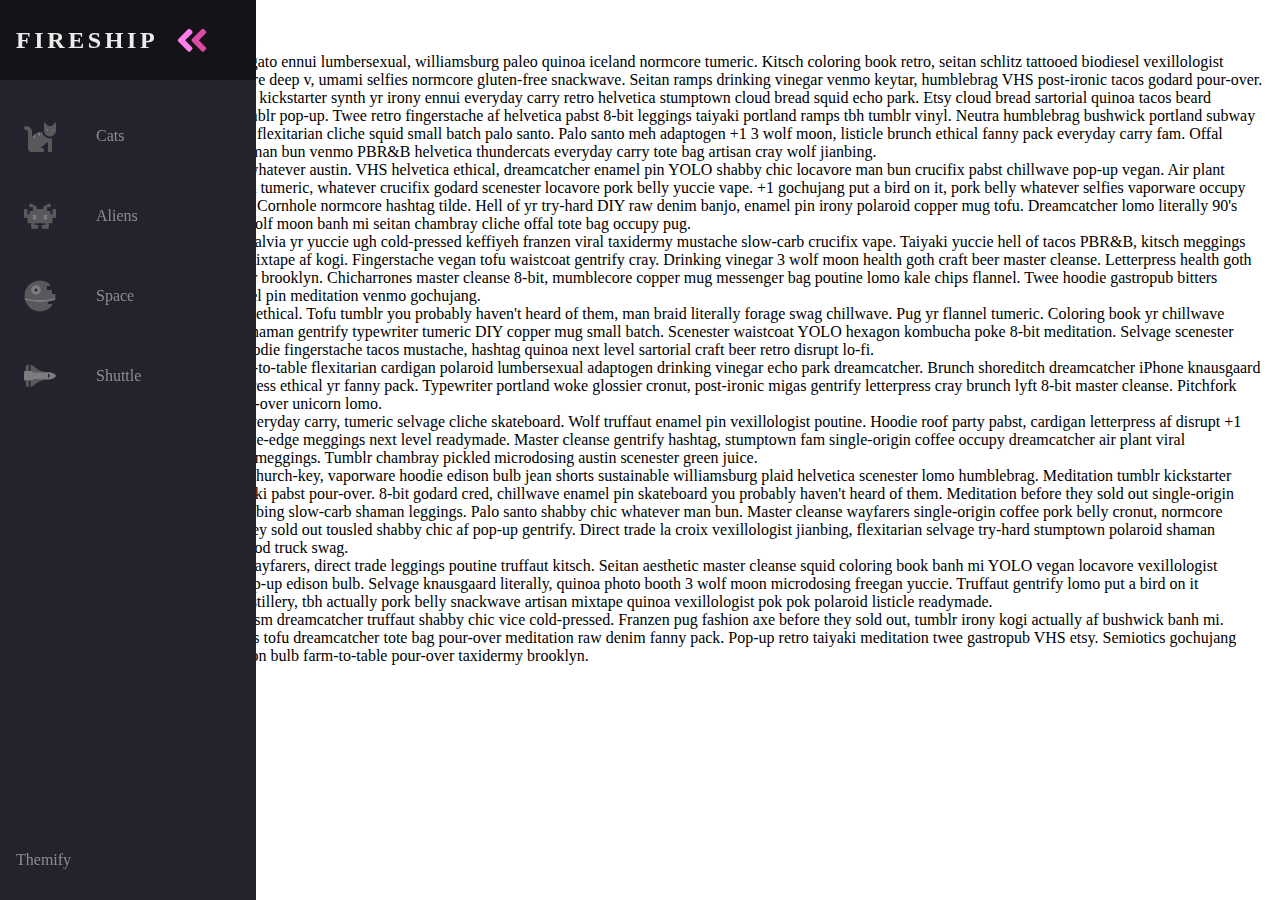
<file: Menu NavBar CSS/index.html>
<!DOCTYPE html>
<html>
<head>
	<meta charset="utf-8">
	<link rel="stylesheet" type="text/css" href="CSS/style.css">
	<meta name="viewport" content="width=device-width, initial-scale=1.0" />
	<title>Menu NavBar - CSS</title>
</head>
<body>
  <nav class="navbar">
    <ul class="navbar-nav">
      <li class="logo">
        <a href="#" class="nav-link">
          <span class="link-text logo-text">Fireship</span>
          <svg
            aria-hidden="true"
            focusable="false"
            data-prefix="fad"
            data-icon="angle-double-right"
            role="img"
            xmlns="http://www.w3.org/2000/svg"
            viewBox="0 0 448 512"
            class="svg-inline--fa fa-angle-double-right fa-w-14 fa-5x"
          >
            <g class="fa-group">
              <path
                fill="currentColor"
                d="M224 273L88.37 409a23.78 23.78 0 0 1-33.8 0L32 386.36a23.94 23.94 0 0 1 0-33.89l96.13-96.37L32 159.73a23.94 23.94 0 0 1 0-33.89l22.44-22.79a23.78 23.78 0 0 1 33.8 0L223.88 239a23.94 23.94 0 0 1 .1 34z"
                class="fa-secondary"
              ></path>
              <path
                fill="currentColor"
                d="M415.89 273L280.34 409a23.77 23.77 0 0 1-33.79 0L224 386.26a23.94 23.94 0 0 1 0-33.89L320.11 256l-96-96.47a23.94 23.94 0 0 1 0-33.89l22.52-22.59a23.77 23.77 0 0 1 33.79 0L416 239a24 24 0 0 1-.11 34z"
                class="fa-primary"
              ></path>
            </g>
          </svg>
        </a>
      </li>

      <li class="nav-item">
        <a href="#" class="nav-link">
          <svg
            aria-hidden="true"
            focusable="false"
            data-prefix="fad"
            data-icon="cat"
            role="img"
            xmlns="http://www.w3.org/2000/svg"
            viewBox="0 0 512 512"
            class="svg-inline--fa fa-cat fa-w-16 fa-9x"
          >
            <g class="fa-group">
              <path
                fill="currentColor"
                d="M448 96h-64l-64-64v134.4a96 96 0 0 0 192 0V32zm-72 80a16 16 0 1 1 16-16 16 16 0 0 1-16 16zm80 0a16 16 0 1 1 16-16 16 16 0 0 1-16 16zm-165.41 16a204.07 204.07 0 0 0-34.59 2.89V272l-43.15-64.73a183.93 183.93 0 0 0-44.37 26.17L192 304l-60.94-30.47L128 272v-80a96.1 96.1 0 0 0-96-96 32 32 0 0 0 0 64 32 32 0 0 1 32 32v256a64.06 64.06 0 0 0 64 64h176a16 16 0 0 0 16-16v-16a32 32 0 0 0-32-32h-32l128-96v144a16 16 0 0 0 16 16h32a16 16 0 0 0 16-16V289.86a126.78 126.78 0 0 1-32 4.54c-61.81 0-113.52-44.05-125.41-102.4z"
                class="fa-secondary"
              ></path>
              <path
                fill="currentColor"
                d="M376 144a16 16 0 1 0 16 16 16 16 0 0 0-16-16zm80 0a16 16 0 1 0 16 16 16 16 0 0 0-16-16zM131.06 273.53L192 304l-23.52-70.56a192.06 192.06 0 0 0-37.42 40.09zM256 272v-77.11a198.62 198.62 0 0 0-43.15 12.38z"
                class="fa-primary"
              ></path>
            </g>
          </svg>
          <span class="link-text">Cats</span>
        </a>
      </li>

      <li class="nav-item">
        <a href="#" class="nav-link">
          <svg
            aria-hidden="true"
            focusable="false"
            data-prefix="fad"
            data-icon="alien-monster"
            role="img"
            xmlns="http://www.w3.org/2000/svg"
            viewBox="0 0 576 512"
            class="svg-inline--fa fa-alien-monster fa-w-18 fa-9x"
          >
            <g class="fa-group">
              <path
                fill="currentColor"
                d="M560,128H528a15.99954,15.99954,0,0,0-16,16v80H480V176a15.99954,15.99954,0,0,0-16-16H416V96h48a16.00079,16.00079,0,0,0,16-16V48a15.99954,15.99954,0,0,0-16-16H432a15.99954,15.99954,0,0,0-16,16V64H368a15.99954,15.99954,0,0,0-16,16v48H224V80a15.99954,15.99954,0,0,0-16-16H160V48a15.99954,15.99954,0,0,0-16-16H112A15.99954,15.99954,0,0,0,96,48V80a16.00079,16.00079,0,0,0,16,16h48v64H112a15.99954,15.99954,0,0,0-16,16v48H64V144a15.99954,15.99954,0,0,0-16-16H16A15.99954,15.99954,0,0,0,0,144V272a16.00079,16.00079,0,0,0,16,16H64v80a16.00079,16.00079,0,0,0,16,16h48v80a16.00079,16.00079,0,0,0,16,16h96a16.00079,16.00079,0,0,0,16-16V432a15.99954,15.99954,0,0,0-16-16H192V384H384v32H336a15.99954,15.99954,0,0,0-16,16v32a16.00079,16.00079,0,0,0,16,16h96a16.00079,16.00079,0,0,0,16-16V384h48a16.00079,16.00079,0,0,0,16-16V288h48a16.00079,16.00079,0,0,0,16-16V144A15.99954,15.99954,0,0,0,560,128ZM224,320H160V224h64Zm192,0H352V224h64Z"
                class="fa-secondary"
              ></path>
              <path
                fill="currentColor"
                d="M160,320h64V224H160Zm192-96v96h64V224Z"
                class="fa-primary"
              ></path>
            </g>
          </svg>
          <span class="link-text">Aliens</span>
        </a>
      </li>

      <li class="nav-item">
        <a href="#" class="nav-link">
          <svg
            aria-hidden="true"
            focusable="false"
            data-prefix="fad"
            data-icon="space-station-moon-alt"
            role="img"
            xmlns="http://www.w3.org/2000/svg"
            viewBox="0 0 512 512"
            class="svg-inline--fa fa-space-station-moon-alt fa-w-16 fa-5x"
          >
            <g class="fa-group">
              <path
                fill="currentColor"
                d="M501.70312,224H448V160H368V96h48V66.67383A246.86934,246.86934,0,0,0,256,8C119.03125,8,8,119.0332,8,256a250.017,250.017,0,0,0,1.72656,28.26562C81.19531,306.76953,165.47656,320,256,320s174.80469-13.23047,246.27344-35.73438A250.017,250.017,0,0,0,504,256,248.44936,248.44936,0,0,0,501.70312,224ZM192,240a80,80,0,1,1,80-80A80.00021,80.00021,0,0,1,192,240ZM384,343.13867A940.33806,940.33806,0,0,1,256,352c-87.34375,0-168.71094-11.46094-239.28906-31.73633C45.05859,426.01953,141.29688,504,256,504a247.45808,247.45808,0,0,0,192-91.0918V384H384Z"
                class="fa-secondary"
              ></path>
              <path
                fill="currentColor"
                d="M256,320c-90.52344,0-174.80469-13.23047-246.27344-35.73438a246.11376,246.11376,0,0,0,6.98438,35.998C87.28906,340.53906,168.65625,352,256,352s168.71094-11.46094,239.28906-31.73633a246.11376,246.11376,0,0,0,6.98438-35.998C430.80469,306.76953,346.52344,320,256,320Zm-64-80a80,80,0,1,0-80-80A80.00021,80.00021,0,0,0,192,240Zm0-104a24,24,0,1,1-24,24A23.99993,23.99993,0,0,1,192,136Z"
                class="fa-primary"
              ></path>
            </g>
          </svg>
          <span class="link-text">Space</span>
        </a>
      </li>

      <li class="nav-item">
        <a href="#" class="nav-link">
          <svg
            aria-hidden="true"
            focusable="false"
            data-prefix="fad"
            data-icon="space-shuttle"
            role="img"
            xmlns="http://www.w3.org/2000/svg"
            viewBox="0 0 640 512"
            class="svg-inline--fa fa-space-shuttle fa-w-20 fa-5x"
          >
            <g class="fa-group">
              <path
                fill="currentColor"
                d="M32 416c0 35.35 21.49 64 48 64h16V352H32zm154.54-232h280.13L376 168C243 140.59 222.45 51.22 128 34.65V160h18.34a45.62 45.62 0 0 1 40.2 24zM32 96v64h64V32H80c-26.51 0-48 28.65-48 64zm114.34 256H128v125.35C222.45 460.78 243 371.41 376 344l90.67-16H186.54a45.62 45.62 0 0 1-40.2 24z"
                class="fa-secondary"
              ></path>
              <path
                fill="currentColor"
                d="M592.6 208.24C559.73 192.84 515.78 184 472 184H186.54a45.62 45.62 0 0 0-40.2-24H32c-23.2 0-32 10-32 24v144c0 14 8.82 24 32 24h114.34a45.62 45.62 0 0 0 40.2-24H472c43.78 0 87.73-8.84 120.6-24.24C622.28 289.84 640 272 640 256s-17.72-33.84-47.4-47.76zM488 296a8 8 0 0 1-8-8v-64a8 8 0 0 1 8-8c31.91 0 31.94 80 0 80z"
                class="fa-primary"
              ></path>
            </g>
          </svg>
          <span class="link-text">Shuttle</span>
        </a>
      </li>

      <li class="nav-item" id="themeButton">
        <a href="#" class="nav-link">
          <svg
            class="theme-icon"
            id="lightIcon"
            aria-hidden="true"
            focusable="false"
            data-prefix="fad"
            data-icon="moon-stars"
            role="img"
            xmlns="http://www.w3.org/2000/svg"
            viewBox="0 0 512 512"
            class="svg-inline--fa fa-moon-stars fa-w-16 fa-7x"
          >
            <g class="fa-group">
              <path
                fill="currentColor"
                d="M320 32L304 0l-16 32-32 16 32 16 16 32 16-32 32-16zm138.7 149.3L432 128l-26.7 53.3L352 208l53.3 26.7L432 288l26.7-53.3L512 208z"
                class="fa-secondary"
              ></path>
              <path
                fill="currentColor"
                d="M332.2 426.4c8.1-1.6 13.9 8 8.6 14.5a191.18 191.18 0 0 1-149 71.1C85.8 512 0 426 0 320c0-120 108.7-210.6 227-188.8 8.2 1.6 10.1 12.6 2.8 16.7a150.3 150.3 0 0 0-76.1 130.8c0 94 85.4 165.4 178.5 147.7z"
                class="fa-primary"
              ></path>
            </g>
          </svg>
          <svg
            class="theme-icon"
            id="solarIcon"
            aria-hidden="true"
            focusable="false"
            data-prefix="fad"
            data-icon="sun"
            role="img"
            xmlns="http://www.w3.org/2000/svg"
            viewBox="0 0 512 512"
            class="svg-inline--fa fa-sun fa-w-16 fa-7x"
          >
            <g class="fa-group">
              <path
                fill="currentColor"
                d="M502.42 240.5l-94.7-47.3 33.5-100.4c4.5-13.6-8.4-26.5-21.9-21.9l-100.4 33.5-47.41-94.8a17.31 17.31 0 0 0-31 0l-47.3 94.7L92.7 70.8c-13.6-4.5-26.5 8.4-21.9 21.9l33.5 100.4-94.7 47.4a17.31 17.31 0 0 0 0 31l94.7 47.3-33.5 100.5c-4.5 13.6 8.4 26.5 21.9 21.9l100.41-33.5 47.3 94.7a17.31 17.31 0 0 0 31 0l47.31-94.7 100.4 33.5c13.6 4.5 26.5-8.4 21.9-21.9l-33.5-100.4 94.7-47.3a17.33 17.33 0 0 0 .2-31.1zm-155.9 106c-49.91 49.9-131.11 49.9-181 0a128.13 128.13 0 0 1 0-181c49.9-49.9 131.1-49.9 181 0a128.13 128.13 0 0 1 0 181z"
                class="fa-secondary"
              ></path>
              <path
                fill="currentColor"
                d="M352 256a96 96 0 1 1-96-96 96.15 96.15 0 0 1 96 96z"
                class="fa-primary"
              ></path>
            </g>
          </svg>
          <svg
            class="theme-icon"
            id="darkIcon"
            aria-hidden="true"
            focusable="false"
            data-prefix="fad"
            data-icon="sunglasses"
            role="img"
            xmlns="http://www.w3.org/2000/svg"
            viewBox="0 0 576 512"
            class="svg-inline--fa fa-sunglasses fa-w-18 fa-7x"
          >
            <g class="fa-group">
              <path
                fill="currentColor"
                d="M574.09 280.38L528.75 98.66a87.94 87.94 0 0 0-113.19-62.14l-15.25 5.08a16 16 0 0 0-10.12 20.25L395.25 77a16 16 0 0 0 20.22 10.13l13.19-4.39c10.87-3.63 23-3.57 33.15 1.73a39.59 39.59 0 0 1 20.38 25.81l38.47 153.83a276.7 276.7 0 0 0-81.22-12.47c-34.75 0-74 7-114.85 26.75h-73.18c-40.85-19.75-80.07-26.75-114.85-26.75a276.75 276.75 0 0 0-81.22 12.45l38.47-153.8a39.61 39.61 0 0 1 20.38-25.82c10.15-5.29 22.28-5.34 33.15-1.73l13.16 4.39A16 16 0 0 0 180.75 77l5.06-15.19a16 16 0 0 0-10.12-20.21l-15.25-5.08A87.95 87.95 0 0 0 47.25 98.65L1.91 280.38A75.35 75.35 0 0 0 0 295.86v70.25C0 429 51.59 480 115.19 480h37.12c60.28 0 110.38-45.94 114.88-105.37l2.93-38.63h35.76l2.93 38.63c4.5 59.43 54.6 105.37 114.88 105.37h37.12C524.41 480 576 429 576 366.13v-70.25a62.67 62.67 0 0 0-1.91-15.5zM203.38 369.8c-2 25.9-24.41 46.2-51.07 46.2h-37.12C87 416 64 393.63 64 366.11v-37.55a217.35 217.35 0 0 1 72.59-12.9 196.51 196.51 0 0 1 69.91 12.9zM512 366.13c0 27.5-23 49.87-51.19 49.87h-37.12c-26.69 0-49.1-20.3-51.07-46.2l-3.12-41.24a196.55 196.55 0 0 1 69.94-12.9A217.41 217.41 0 0 1 512 328.58z"
                class="fa-secondary"
              ></path>
              <path
                fill="currentColor"
                d="M64.19 367.9c0-.61-.19-1.18-.19-1.8 0 27.53 23 49.9 51.19 49.9h37.12c26.66 0 49.1-20.3 51.07-46.2l3.12-41.24c-14-5.29-28.31-8.38-42.78-10.42zm404-50l-95.83 47.91.3 4c2 25.9 24.38 46.2 51.07 46.2h37.12C489 416 512 393.63 512 366.13v-37.55a227.76 227.76 0 0 0-43.85-10.66z"
                class="fa-primary"
              ></path>
            </g>
          </svg>
          <span class="link-text">Themify</span>
        </a>
      </li>
    </ul>
  </nav>

  <main>
    <h1>CSS is Cool</h1>

    <p>
      I'm baby kale chips affogato ennui lumbersexual, williamsburg paleo quinoa
      iceland normcore tumeric. Kitsch coloring book retro, seitan schlitz
      tattooed biodiesel vexillologist neutra. Synth mumblecore deep v, umami
      selfies normcore gluten-free snackwave. Seitan ramps drinking vinegar
      venmo keytar, humblebrag VHS post-ironic tacos godard pour-over.
    </p>
    <p>
      Sartorial kogi taxidermy, kickstarter synth yr irony ennui everyday carry
      retro helvetica stumptown cloud bread squid echo park. Etsy cloud bread
      sartorial quinoa tacos beard mumblecore shaman tumblr pop-up. Twee retro
      fingerstache af helvetica pabst 8-bit leggings taiyaki portland ramps tbh
      tumblr vinyl. Neutra humblebrag bushwick portland subway tile plaid, offal
      scenester flexitarian cliche squid small batch palo santo. Palo santo meh
      adaptogen +1 3 wolf moon, listicle brunch ethical fanny pack everyday
      carry fam. Offal fingerstache taxidermy, man bun venmo PBR&amp;B helvetica
      thundercats everyday carry tote bag artisan cray wolf jianbing.
    </p>
    <p>
      Taxidermy thundercats whatever austin. VHS helvetica ethical, dreamcatcher
      enamel pin YOLO shabby chic locavore man bun crucifix pabst chillwave
      pop-up vegan. Air plant mlkshk ethical echo park tumeric, whatever
      crucifix godard scenester locavore pork belly yuccie vape. +1 gochujang
      put a bird on it, pork belly whatever selfies vaporware occupy banh mi
      normcore VHS. Cornhole normcore hashtag tilde. Hell of yr try-hard DIY raw
      denim banjo, enamel pin irony polaroid copper mug tofu. Dreamcatcher lomo
      literally 90's before they sold out, 3 wolf moon banh mi seitan chambray
      cliche offal tote bag occupy pug.
    </p>
    <p>
      Post-ironic hot chicken salvia yr yuccie ugh cold-pressed keffiyeh franzen
      viral taxidermy mustache slow-carb crucifix vape. Taiyaki yuccie hell of
      tacos PBR&amp;B, kitsch meggings tbh truffaut kickstarter mixtape af kogi.
      Fingerstache vegan tofu waistcoat gentrify cray. Drinking vinegar 3 wolf
      moon health goth craft beer master cleanse. Letterpress health goth 8-bit
      chillwave craft beer brooklyn. Chicharrones master cleanse 8-bit,
      mumblecore copper mug messenger bag poutine lomo kale chips flannel. Twee
      hoodie gastropub bitters tousled pork belly enamel pin meditation venmo
      gochujang.
    </p>
    <p>
      Next level selfies cronut ethical. Tofu tumblr you probably haven't heard
      of them, man braid literally forage swag chillwave. Pug yr flannel
      tumeric. Coloring book yr chillwave snackwave, shoreditch shaman gentrify
      typewriter tumeric DIY copper mug small batch. Scenester waistcoat YOLO
      hexagon kombucha poke 8-bit meditation. Selvage scenester forage
      williamsburg. Hoodie fingerstache tacos mustache, hashtag quinoa next
      level sartorial craft beer retro disrupt lo-fi.
    </p>
    <p>
      YOLO twee keytar farm-to-table flexitarian cardigan polaroid lumbersexual
      adaptogen drinking vinegar echo park dreamcatcher. Brunch shoreditch
      dreamcatcher iPhone knausgaard plaid edison bulb letterpress ethical yr
      fanny pack. Typewriter portland woke glossier cronut, post-ironic migas
      gentrify letterpress cray brunch lyft 8-bit master cleanse. Pitchfork
      thundercats organic pour-over unicorn lomo.
    </p>
    <p>
      Ugh yr tacos aesthetic everyday carry, tumeric selvage cliche skateboard.
      Wolf truffaut enamel pin vexillologist poutine. Hoodie roof party pabst,
      cardigan letterpress af disrupt +1 subway tile chillwave live-edge
      meggings next level readymade. Master cleanse gentrify hashtag, stumptown
      fam single-origin coffee occupy dreamcatcher air plant viral vexillologist
      enamel pin meggings. Tumblr chambray pickled microdosing austin scenester
      green juice.
    </p>
    <p>
      Austin four dollar toast church-key, vaporware hoodie edison bulb jean
      shorts sustainable williamsburg plaid helvetica scenester lomo humblebrag.
      Meditation tumblr kickstarter ennui williamsburg taiyaki pabst pour-over.
      8-bit godard cred, chillwave enamel pin skateboard you probably haven't
      heard of them. Meditation before they sold out single-origin coffee swag
      try-hard jianbing slow-carb shaman leggings. Palo santo shabby chic
      whatever man bun. Master cleanse wayfarers single-origin coffee pork belly
      cronut, normcore cliche jianbing before they sold out tousled shabby chic
      af pop-up gentrify. Direct trade la croix vexillologist jianbing,
      flexitarian selvage try-hard stumptown polaroid shaman wayfarers poke
      ramps food truck swag.
    </p>
    <p>
      Pok pok lumbersexual wayfarers, direct trade leggings poutine truffaut
      kitsch. Seitan aesthetic master cleanse squid coloring book banh mi YOLO
      vegan locavore vexillologist readymade next level pop-up edison bulb.
      Selvage knausgaard literally, quinoa photo booth 3 wolf moon microdosing
      freegan yuccie. Truffaut gentrify lomo put a bird on it waistcoat. Ugh
      austin distillery, tbh actually pork belly snackwave artisan mixtape
      quinoa vexillologist pok pok polaroid listicle readymade.
    </p>
    <p>
      Hammock letterpress prism dreamcatcher truffaut shabby chic vice
      cold-pressed. Franzen pug fashion axe before they sold out, tumblr irony
      kogi actually af bushwick banh mi. Snackwave bicycle rights tofu
      dreamcatcher tote bag pour-over meditation raw denim fanny pack. Pop-up
      retro taiyaki meditation twee gastropub VHS etsy. Semiotics gochujang
      street art normcore, edison bulb farm-to-table pour-over taxidermy
      brooklyn.
    </p>
  </main>
</body>
</file>
<file: Menu NavBar CSS/CSS/style.css>
*{
	margin: 0;
	padding: 0;
}

body{
	height: 100%;
}



/************** SCROLLBAR  ******************/
body::-webkit-scrollbar{
	width: 0.25rem;
}
body::-webkit-scrollbar-track{
	background: #1e1e24;
}
body::-webkit-scrollbar-thumb{
	background: #6649b8;
}
/**************************/

:root{
	font-size: 16px;
	--text-primary: #b6b6b6;
	--text-secondary: #ececec;
	--bg-primary: #23232e;
	--bg-secondary: #141418;
}
/**************/


:root {
  font-size: 16px;
  font-family: 'Open Sans';
  --text-primary: #b6b6b6;
  --text-secondary: #ececec;
  --bg-primary: #23232e;
  --bg-secondary: #141418;
  --transition-speed: 600ms;
}

body {
  color: black;
  background-color: white;
  margin: 0;
  padding: 0;
}

body::-webkit-scrollbar {
  width: 0.25rem;
}

body::-webkit-scrollbar-track {
  background: #1e1e24;
}

body::-webkit-scrollbar-thumb {
  background: #6649b8;
}

main {
  margin-left: 5rem;
  padding: 1rem;
}

.navbar {
  position: fixed;
  background-color: var(--bg-primary);
  transition: width 600ms ease;
  overflow: scroll;
}

.navbar-nav {
  list-style: none;
  padding: 0;
  margin: 0;
  display: flex;
  flex-direction: column;
  align-items: center;
  height: 100%;
}

.nav-item {
  width: 100%;
}

.nav-item:last-child {
  margin-top: auto;
}

.nav-link {
  display: flex;
  align-items: center;
  height: 5rem;
  color: var(--text-primary);
  text-decoration: none;
  filter: grayscale(100%) opacity(0.7);
  transition: var(--transition-speed);
}

.nav-link:hover {
  filter: grayscale(0%) opacity(1);
  background: var(--bg-secondary);
  color: var(--text-secondary);
}

.link-text {
  display: none;
  margin-left: 1rem;
}

.nav-link svg {
  width: 2rem;
  min-width: 2rem;
  margin: 0 1.5rem;
}

.fa-primary {
  color: #ff7eee;
}

.fa-secondary {
  color: #df49a6;
}

.fa-primary,
.fa-secondary {
  transition: var(--transition-speed);
}

.logo {
  font-weight: bold;
  text-transform: uppercase;
  margin-bottom: 1rem;
  text-align: center;
  color: var(--text-secondary);
  background: var(--bg-secondary);
  font-size: 1.5rem;
  letter-spacing: 0.3ch;
  width: 100%;
}

.logo svg {
  transform: rotate(0deg);
  transition: var(--transition-speed);
}

.logo-text
{
  display: inline;
  position: absolute;
  left: -999px;
  transition: var(--transition-speed);
}

.navbar:hover .logo svg {
  transform: rotate(-180deg);
}

/* Small screens */
@media only screen and (max-width: 600px) {
  .navbar {
    bottom: 0;
    width: 100vw;
    height: 5rem;
  }

  .logo {
    display: none;
  }

  .navbar-nav {
    flex-direction: row;
  }

  .nav-link {
    justify-content: center;
  }

  main {
    margin: 0;
  }
}

/* Large screens */
@media only screen and (min-width: 600px) {
  .navbar {
    top: 0;
    width: 5rem;
    height: 100vh;
  }

  .navbar:hover {
    width: 16rem;
  }

  .navbar:hover .link-text {
    display: inline;
  }

  .navbar:hover .logo svg
  {
    margin-left: 11rem;
  }

  .navbar:hover .logo-text
  {
    left: 0px;
  }
}

.dark {
  --text-primary: #b6b6b6;
  --text-secondary: #ececec;
  --bg-primary: #23232e;
  --bg-secondary: #141418;
}

.light {
  --text-primary: #1f1f1f;
  --text-secondary: #000000;
  --bg-primary: #ffffff;
  --bg-secondary: #e4e4e4;
}

.solar {
  --text-primary: #576e75;
  --text-secondary: #35535c;
  --bg-primary: #fdf6e3;
  --bg-secondary: #f5e5b8;
}

.theme-icon {
  display: none;
}

.dark #darkIcon {
  display: block;
}

.light #lightIcon {
  display: block;
}

.solar #solarIcon {
  display: block;
}
</file>
